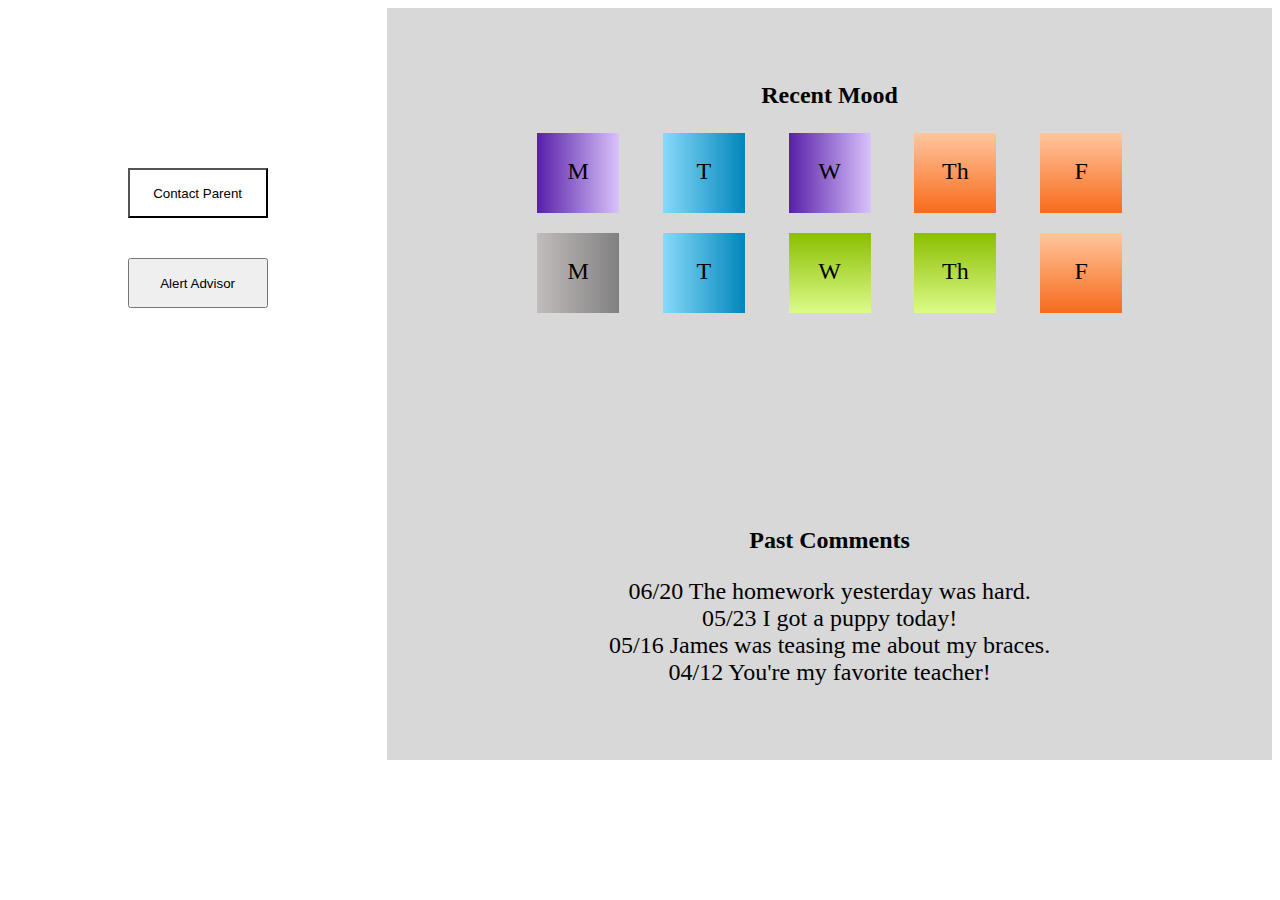
<file: html/teacher_profile.html>
<!DOCTYPE html>
<html lang="en-US">
<head>
	<meta charset="UTF-8">
	<meta name="viewport" content="width=device-width, initial-scale=1.0">
    <title>Spectra</title>
    <!-- <script src="https://cdnjs.cloudflare.com/ajax/libs/materialize/1.0.0-beta/js/materialize.min.js"></script>
    <link rel="stylesheet" href="https://cdnjs.cloudflare.com/ajax/libs/materialize/1.0.0-beta/css/materialize.min.css"> -->
	<link rel="stylesheet" href="../css/teacher_profile.css">
</head>
<body>
  <div class="root row">
    <div class="left col s4">
        <div class="profile" >
        </div>
        <div class="moodtoday">
        </div>
        <!-- <a class="waves-effect waves-light btn-large">Contact Parent</a>
        <a class="waves-effect waves-light btn-large">Alert Advisor</a> -->
        <div class="contactdiv">
                <button class="contactparent">Contact Parent</button>
        </div>
        <div class="alertdiv">
                <button class="alertadvisor">Alert Advisor</button>
        </div>
    </div>
    <div class="right col s8">
        <h3>Recent Mood</h3>
        <div class="calendar">
            <div class="flex-grid-thirds row">
                <div class="grid-element col angry">M</div>
                <div class="grid-element col sad">T</div>
                <div class="grid-element col angry">W</div>
                <div class="grid-element col happy">Th</div>
                <div class="grid-element col happy">F</div>
            </div>
            <div class="flex-grid-thirds col row">
                <div class="grid-element col incomp">M</div>
                <div class="grid-element col sad">T</div>
                <div class="grid-element col present">W</div>
                <div class="grid-element col present">Th</div>
                <div class="grid-element col happy">F</div>
            </div>            
        </div>
        <div class="commenttoday">
            <!-- <div class="row ">
                <div class="col s2">09/22</div>
                <div class="col s8">Lorem ipsum dolor sit amet, consectetuer</div>
                <div class="col s2">X</div>
            </div> -->
        </div>
        <div class="commenthistory">
            <h3>Past Comments</h3>
            <p>
                06/20 The homework yesterday was hard.<br />
                05/23 I got a puppy today!<br />
                05/16 James was teasing me about my braces.<br />
                04/12 You're my favorite teacher!<br />
            </p>
        </div>
  </div>
  </div>
  <script src="../js/teacher_profile.js"></script>
</body>
</html>
</file>
<file: css/teacher_profile.css>
.contactparent {
  background-color: white;
  width: 140px;
  height: 50px;
  margin: 0 0 40px;
}

.contactdiv {
  text-align: center;
}

.alertadvisor {
  width: 140px;
  height: 50px;
}

.alertdiv {
  text-align: center;
}

.left p {
  font-size: 6em;
}
.calendar {
  padding: 0 100px 0;
}

.commenttoday {
  padding: 85px 0 85px;
}

p, .right h3{
  text-align: center;
  font-size: 1.5em;
}

.profile img {
  border: 12px solid #0086B9;
  max-width: 70%;
  max-width: 70%;
  border-radius: 50%;
}

/* .moodtoday img {
  max-width: 70%;
  max-width: 70%;
} */

.profile {
  text-align: center;
}

.moodtoday {
  text-align: center;
  padding: 0 0 60px;
}
.flex-grid-thirds {
  display: flex;
  justify-content: space-between;
  margin: 0 0 20px;
}
.flex-grid-thirds .col {
  width: 14%;
  height: 80px;
  text-align: center;
  font-size: 1.5em;
}

.left {
    height: 100%;
    width: 30%;
    position: relative;
    float: left;
    padding: 100px;
    overflow-x: hidden;
    background-color: white;
}

.right {
    height: 100%;
    width: 70%;
    position: relative;
    float: right;
    padding: 50px;
    overflow-x: hidden;
    background-color: #D8D8D8;
}
/* @media (max-width: 400px) {
  .flex-grid,
  .flex-grid-thirds {
    display: block;
    .col {
      width: 100%;
      margin: 0 0 10px 0;
    }
  }
} */




* {
  box-sizing: border-box;
}
/* body {
  padding: 20px;
} */

.grid-element {
  padding: 25px 0 0 0;
} 

.angry {
  background: linear-gradient(to left, #D9C2FA, #5720A8)
}

.happy {
  background: linear-gradient(to bottom, #FFC69D, #F76B1C)
}

.present {
  background: linear-gradient(to top, #DCFB89, #8BBE01)
}

.sad {
  background: linear-gradient(to right, #87DAFA, #0086B9)
}

.incomp {
  background: linear-gradient(to right, rgb(194, 188, 188), gray)
}
</file>
